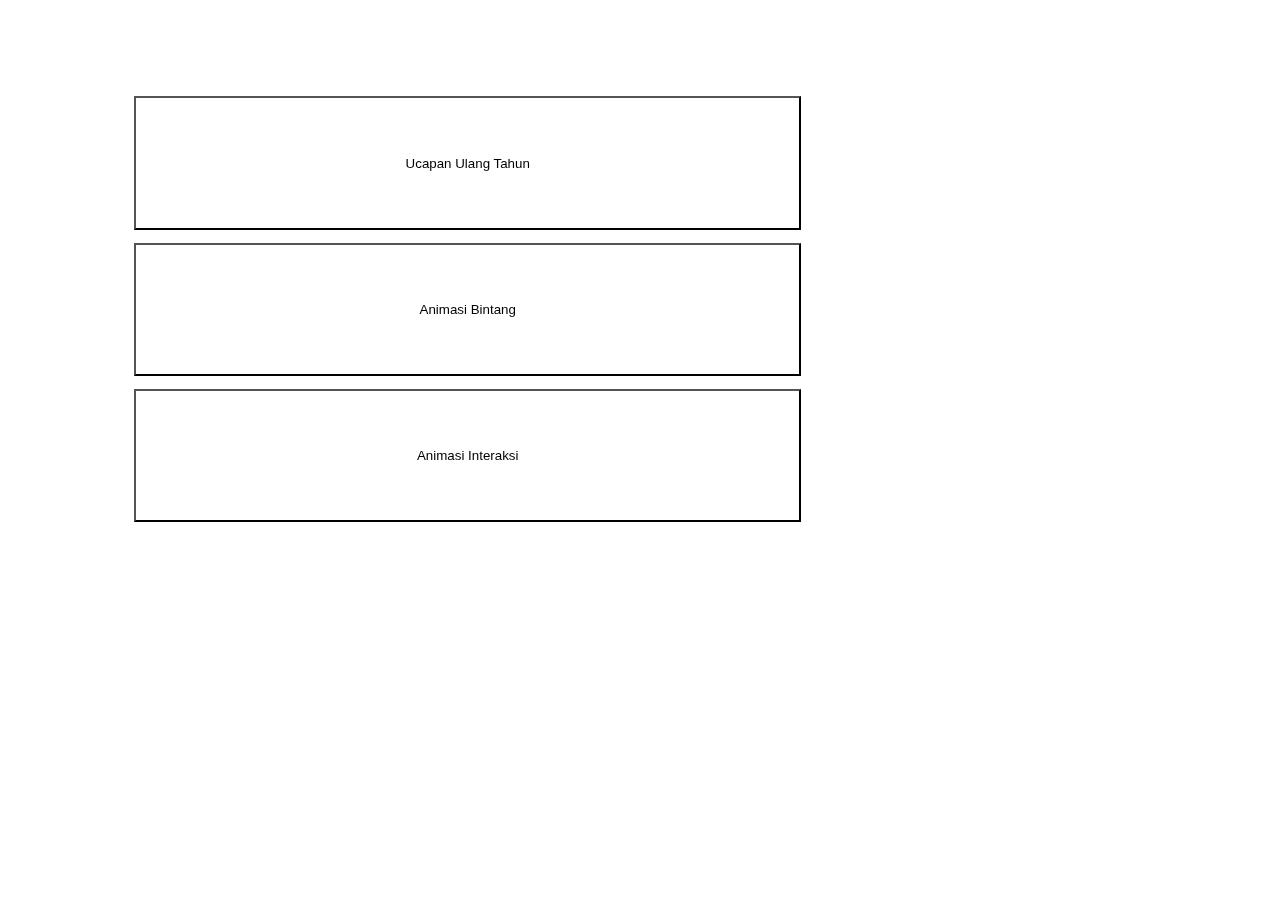
<file: index.html>
<!DOCTYPE html>
<html>
<head>
  <title>Ravi-Flex-Page</title>
  <script>
    function goUcapanhbd() {
      window.location.href = "./ucapan_hbd/index.html"
    }
    function goToSpace() {
      window.location.href = "./space/index.html"
    }
    function goToCssAnimations() {
      window.location.href = "./css-animation/index.html"
    }
  </script>
  <style>
    #container {
      width: 4em;
      position: fixed;
      top: 10%;
      left: 10%;
      right: 10%;
      bottom: 10%;
      display: block;
      align-items: center;
    }

    .btn {
      width: 50em;
      height: 10em;
      margin: 10%;
      background: white;
      stroke: black;
    }
  </style>
</head>
<body>
    <div id="container">
        <button class="btn" type="button" onclick="goUcapanhbd()" >Ucapan Ulang Tahun</button>
        <button class="btn" type="button" onclick="goToSpace()">Animasi Bintang</button>
        <button class="btn" type="button" onclick="goToCssAnimations()">Animasi Interaksi</button>
    </div>
</body>
</html>
</file>
